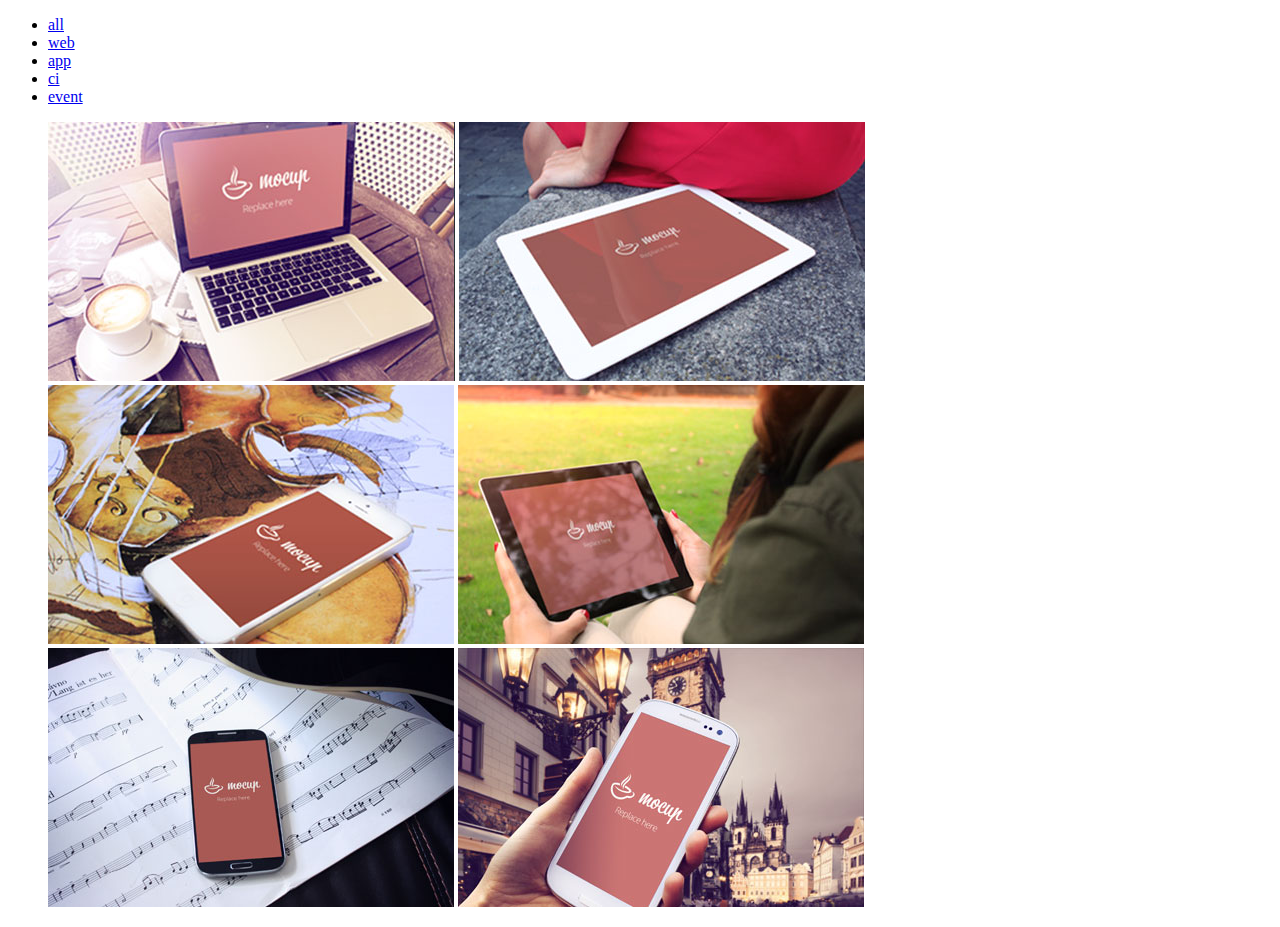
<file: test.html>
<!DOCTYPE html>
<html lang="en">
<head>
	<meta charset="UTF-8">
	<title>Document</title>
	<script src="javascripts/jquery-2.1.1.min.js"></script>
	<script src="javascripts/jquery.mixitup.min.js"></script>
	<style>
		.works .mix{
		    display: none;
		}
	</style>
</head>
<body>
<ul>
<li><a href="javascript:void(0);" class="filter" data-filter="all">all</a></li>
	<li><a href="javascript:void(0);" class="filter" data-filter=".web">web</a></li>
	<li><a href="javascript:void(0);" class="filter" data-filter=".app">app</a></li>
	<li><a href="javascript:void(0);" class="filter" data-filter=".ci">ci</a></li>
	<li><a href="javascript:void(0);" class="filter" data-filter=".event">event</a></li>
</ul>


<ul class="works">
    <li class="mix web" data-my-order="1"><img src="images/works/index/1.jpg" alt=""></li>
    <li class="mix app" data-my-order="2"><img src="images/works/index/2.jpg" alt=""></li>
    <li class="mix ci" data-my-order="3"><img src="images/works/index/3.jpg" alt=""></li>
    <li class="mix event" data-my-order="4"><img src="images/works/index/4.jpg" alt=""></li>
		<li class="mix web" data-my-order="1"><img src="images/works/index/5.jpg" alt=""></li>
    <li class="mix app" data-my-order="2"><img src="images/works/index/6.jpg" alt=""></li>
</div>
<!--
		<section id="portfolio">
			<div class="container">
				<h1>近期作品</h1>
				<ul class="filters">
				<li><a href="" class="filter" data-filter="web">網站</a></li>
				<li><a href="" class="filter" data-filter="app">App</a></li>
				<li><a href="" class="filter" data-filter="ci">企業識別</a></li>
				<li><a href="" class="filter" data-filter="event">宣傳活動</a></li>
				</ul>
				<ul class="works">
				<li class="mix web"><a href="#" class="app_facefood"><img src="images/works/index/1.jpg" alt=""></a></li>
				<li class="mix app"><a href="#" class="app_facefood"><img src="images/works/index/2.jpg" alt=""></a></li>
				<li class="mix event"><a href="#" class="app_facefood"><img src="images/works/index/3.jpg" alt=""></a></li>
				<li class="mix ci"><a href="#" class="app_facefood"><img src="images/works/index/4.jpg" alt=""></a></li>
				<li class="mix app"><a href="#" class="app_facefood"><img src="images/works/index/5.jpg" alt=""></a></li>
				<li class="mix web"><a href="#" class="app_facefood"><img src="images/works/index/6.jpg" alt=""></a></li>
				</ul>
			</div>
		</section>
-->
		<script>
			$(function(){
			    $('.works').mixItUp();  
			});
		</script>
</body>
</html>
</file>
